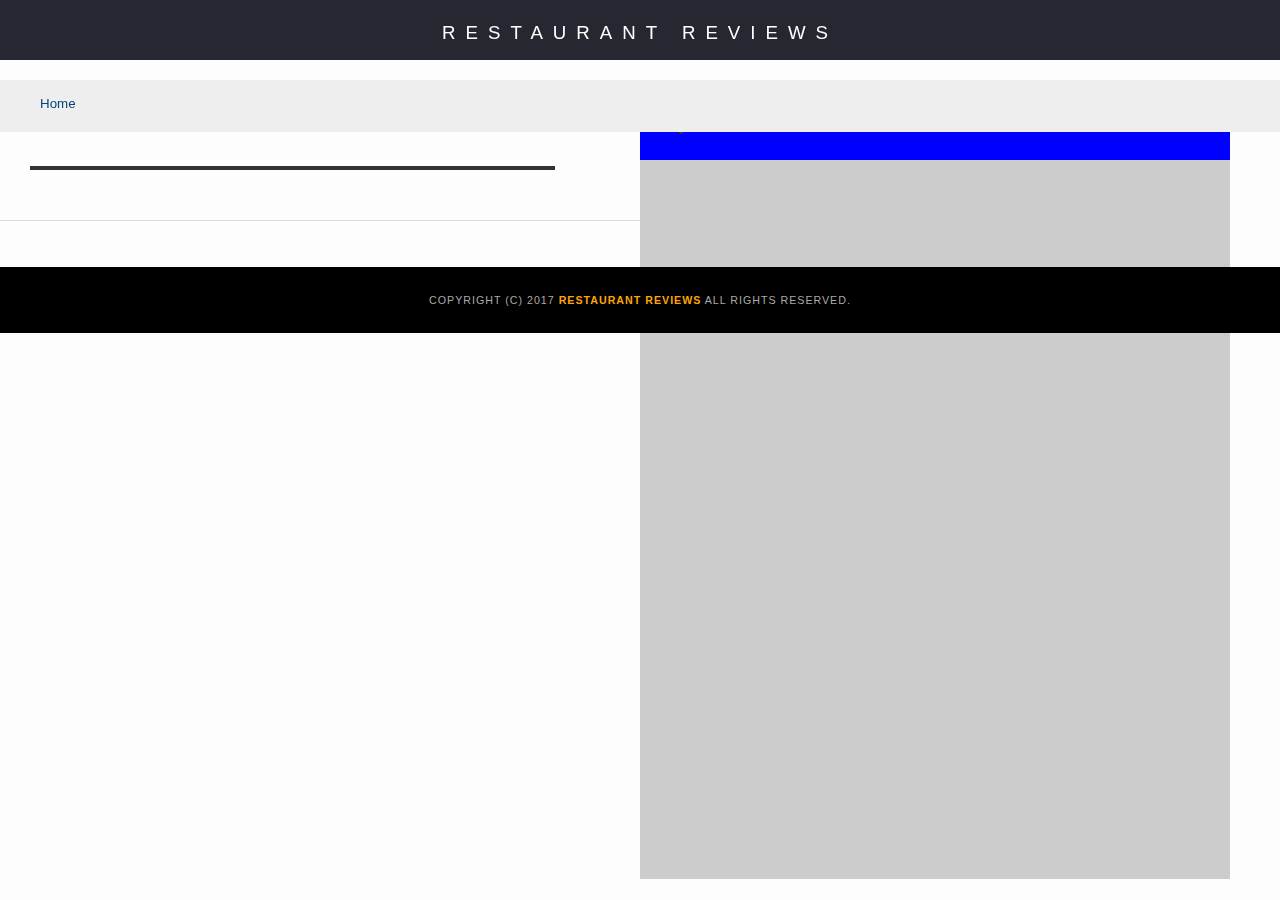
<file: restaurant.html>
<!DOCTYPE html>
<html>

<head>
  <meta name="viewport" content="width=device-width">

  <!-- Normalize.css for better cross-browser consistency -->
  <link rel="stylesheet" src="//normalize-css.googlecode.com/svn/trunk/normalize.css" />
  <!-- Main CSS file -->
  <link rel="stylesheet" href="css/styles.css" type="text/css">
  <link rel="stylesheet" href="https://unpkg.com/leaflet@1.3.1/dist/leaflet.css" integrity="sha512-Rksm5RenBEKSKFjgI3a41vrjkw4EVPlJ3+OiI65vTjIdo9brlAacEuKOiQ5OFh7cOI1bkDwLqdLw3Zg0cRJAAQ==" crossorigin=""/>
  <link rel="icon" href="img/favicon.ico" type="image/x-icon"/>
  <title>Restaurant Info</title>
</head>

<body class="inside">
  <header>
    <nav>
      <h1><a href="/">Restaurant Reviews</a></h1>
    </nav>
    <ul id="breadcrumb" aria-label="reviews-list" role="list">
      <li><a href="/">Home</a></li>
    </ul>
  </header>


    <div class="main-section">
      <section id="restaurant-container">
        <h1 id="restaurant-name"></h1>
        <img id="restaurant-img">
        <p id="restaurant-cuisine"></p>
        <p id="restaurant-address"></p>
        <table id="restaurant-hours"></table>
      </section>
      
      <section id="map-container">
          <h1 id="map-name">Map</h1>
          <div id="map" aria-label="location" role="application"></div>
      </section>
    </div>
    
    <section id="reviews-container">
      <div class="reviews">
        <ul id="reviews-list"></ul>
      </div>
    </section>


  </main>

  <footer id="footer">
    Copyright (c) 2017 <a href="/"><strong>Restaurant Reviews</strong></a> All Rights Reserved.
  </footer>
  <script src="https://unpkg.com/leaflet@1.3.1/dist/leaflet.js" integrity="sha512-/Nsx9X4HebavoBvEBuyp3I7od5tA0UzAxs+j83KgC8PU0kgB4XiK4Lfe4y4cgBtaRJQEIFCW+oC506aPT2L1zw==" crossorigin=""></script>
  <!-- Database helpers -->
  <script type="text/javascript" src="js/dbhelper.js"></script>
  <!-- Main javascript file -->
  <script type="text/javascript" src="js/restaurant_info.js"></script>
  <script src="js/sw_register.js"></script>
  <!-- Google Maps -->
  <!-- <script async defer src="https://maps.googleapis.com/maps/api/js?key=AIzaSyA_tKbW6A5pQ-eupxI56myUnHLqYCzOjKo&libraries=places&callback=initMap"></script> -->

</body>

</html>
</file>
<file: css/styles.css>
@charset "utf-8";
/* CSS Document */

/* default settings large viewport*/
body,td,th,p{
	font-family: Arial, Helvetica, sans-serif;
	font-size: 10pt;
	color: #333;
	line-height: 1.5;
}
body {
	background-color: #fdfdfd;
	margin: 0;
	position: relative;
}
ul, li {
	font-family: Arial, Helvetica, sans-serif;
	font-size: 10pt;
	color: #333;
}
a {
	color: orange;
	text-decoration: none;
}
a:hover, a:focus {
	color: #3397db;
	text-decoration: none;
}
a img{
	border: none 0px #fff;
}
h1, h2, h3, h4, h5, h6 {
  font-family: Arial, Helvetica, sans-serif;
  margin: 0 0 20px 0;
}
article, aside, canvas, details, figcaption, figure, footer, header, hgroup, menu, nav, section {
	display: block;
}
#maincontent {
  background-color: #f3f3f3;
  min-height: 100%;
	width: 100%;
}
#footer {
  background-color: #000;
  color: #aaa;
  font-size: 8pt;
  letter-spacing: 1px;
  padding: 25px;
  text-align: center;
  text-transform: uppercase;
}
/* ====================== Navigation ====================== */
nav {
  width: 100%;
  min-height: 50px;
  background-color: #252831;
  text-align:center;
}
nav h1 {
  padding: 10px 0 10px 0;
}
nav h1 a {
  color: #fff;
  font-size: 14pt;
  font-weight: 200;
  letter-spacing: 10px;
  text-transform: uppercase;
}
#breadcrumb {
    padding: 10px 40px 16px;
    list-style: none;
    background-color: #eee;
    font-size: 17px;
    margin: 0;
    width: calc(100% - 80px);
}

/* Display list items side by side */
#breadcrumb li {
    display: inline;
}

/* Add a slash symbol (/) before/behind each list item */
#breadcrumb li+li:before {
    padding: 8px;
    color: black;
    content: "/\00a0";
}

/* Add a color to all links inside the list */
#breadcrumb li a {
    color: #01447E;
    text-decoration: none;
}

/* Add a color on mouse-over */
#breadcrumb li a:hover {
    color: #01447e;
    text-decoration: underline;
}
/* ====================== Map ====================== */
#map {
  height: 50%;
	min-height: 300px;
  width: 100%;
  background-color: #ccc;
}
/* ====================== Restaurant Filtering ====================== */
.filter-options {
  width: 100%;
  min-height: 55px;
  background-color: #01447E;
}
.filter-options h2 {
  color: white;
  font-size: 1rem;
  font-weight: normal;
  line-height: 1;
  margin: auto;
}
.filter-options select {
  background-color: white;
  border: 1px solid #fff;
  font-family: Arial,sans-serif;
  font-size: 11pt;
  height: 35px;
  letter-spacing: 0;
  margin: auto;
  padding: 0 10px;
  width: 200px;
}
.filter-box {
  max-width: 600px;
  min-height: 55px;
  background-color: #01447E;
	display: flex;
	flex-wrap: wrap;
	margin-left:auto;
	margin-right: auto;
}

/* ====================== Restaurant Listing ====================== */
#restaurants-list {
  background-color: #f3f3f3;
  list-style: outside none none;
  margin: 0;
  padding: 30px 15px 60px;
  text-align: center;
	display: flex;
	flex-wrap: wrap;
}
#restaurants-list li {
  background-color: #fff;
  border: 2px solid #ccc;
  font-family: Arial,sans-serif;
  margin-left: auto;
	margin-right: auto;
	margin-bottom: 15px;
	margin-top: 15px;
  min-height: 380px;
  padding: 0 30px 25px;
  text-align: left;
  width: 270px;
}
#restaurants-list .restaurant-img {
  background-color: #ccc;
  display: block;
  margin: 0;
  max-width: 100%;
  min-height: 248px;
  min-width: 100%;
}
#restaurants-list li h1 {
  color: #01447E;
  font-family: Arial,sans-serif;
  font-size: 14pt;
  font-weight: 200;
  letter-spacing: 0;
  line-height: 1.3;
  margin: 20px 0 10px;
  text-transform: uppercase;
}
#restaurants-list p {
  margin: 0;
  font-size: 11pt;
}
#restaurants-list li a {
  background-color: #01447E;
  border-bottom: 3px solid #eee;
  color: #fff;
  display: inline-block;
  font-size: 10pt;
  margin: 15px 0 0;
  padding: 8px 30px 10px;
  text-align: center;
  text-decoration: none;
  text-transform: uppercase;
}

/* ====================== Restaurant Details ====================== */

.inside header {
  position: fixed;
  top: 0;
  width: 100%;
  z-index: 1000;
}
.inside #map-container {
  background: blue none repeat scroll 0 0;
  height: 87%;
	position: fixed;
  right: 0px;
  top: 100px;
  width: 50%;
	height: calc(100% - 181px);
}
.inside #map {
  background-color: #ccc;
  height: 100%;
  width: 100%;
}
.inside #footer {
  bottom: 0;
  position: absolute;
  width: calc(100% - 50px);
}
#restaurant-name {
  color: #01447E;
  font-family: Arial,sans-serif;
  font-size: 20pt;
  font-weight: 200;
  letter-spacing: 0;
  margin: 15px 0 30px;
  text-transform: uppercase;
  line-height: 1.1;
}
#restaurant-img {
	width: 525px;
	max-width: 100%;
}
#restaurant-address {
  font-size: 12pt;
  margin: 10px 0px;
}
#restaurant-cuisine {
  background-color: #333;
  color: #ddd;
  font-size: 12pt;
  font-weight: 300;
  letter-spacing: 10px;
  margin: 0 0 20px;
  padding: 2px 0;
  text-align: center;
  text-transform: uppercase;
	width: 525px;
	max-width: 100%;
}
#restaurant-container, #reviews-container {
  border-bottom: 1px solid #d9d9d9;
  border-top: 1px solid #fff;
  padding: 115px 30px 30px;
  width: calc(50% - 60px);
}
#reviews-container {
  padding: 30px 30px 80px;
}
#reviews-container h2 {
  color: #01447E;
  font-size: 24pt;
  font-weight: 300;
  letter-spacing: -1px;
  padding-bottom: 1pt;
}
#reviews-list {
  margin: 0;
  padding: 0;
}
#reviews-list li {
  background-color: #fff;
  border: 2px solid #f3f3f3;
  display: block;
  list-style-type: none;
  margin: 0 0 30px;
  overflow: hidden;
  padding: 0 20px 20px;
  position: relative;
  width: calc(100% - 44px);
}
#reviews-list li p {
  margin: 10px 0 10px;
}
#restaurant-hours td {
  color: #666;
}

/* fix contrast accessability issue from leaflet.css */
.leaflet-control-attribution a {
	color: #252831;
}

/*settings xl viewports*/
@media screen and (min-width: 1181px) {
	#maincontent {
		width: 1180px;
		margin-left:auto;
		margin-right: auto;
	}
	.inside #map-container {
	  width: 50%;
		max-width: 590px;
		right: calc(50% - 590px);
	}
}

/* settings medium viewport*/
@media screen and (min-width: 600px) and (max-width: 1180px) {

}

/* settings small viewport*/
@media screen and (max-width: 599px) {
	.filter-box {
	  max-width: 250px;
	  min-height: 155px;
	}
	.filter-options h2 {
	  margin: auto auto 0px auto;
	}
	.inside #map-container {
		width: 100%;
		height: 40%;
		position: relative;
	}
	#restaurant-container, #reviews-container {
	  width: calc(100% - 60px);
	}
	nav {
		max-width: 100%;
	}
	nav h1 a {
	  letter-spacing: 2px;
	}
}
</file>
